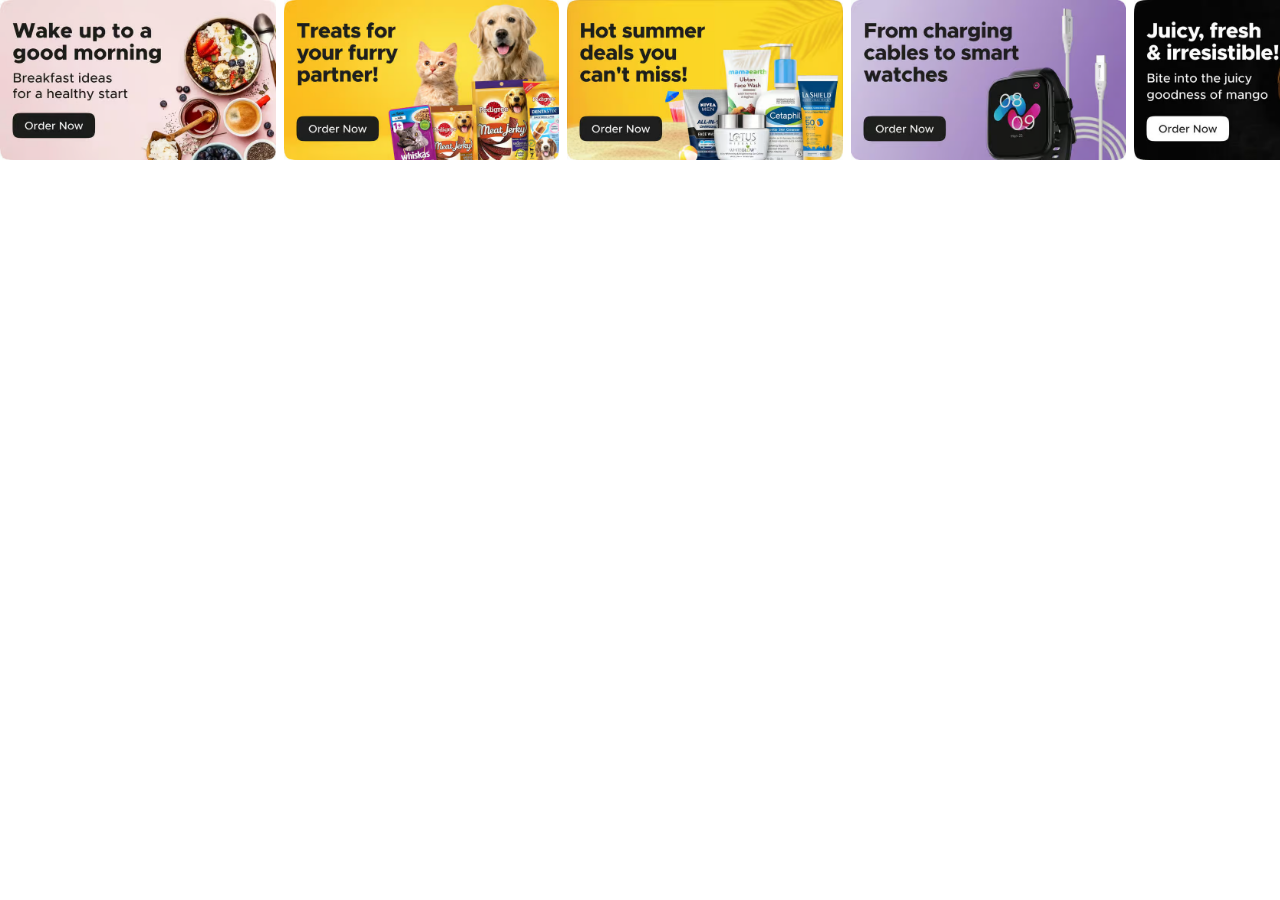
<file: component/component/index.html>
<!DOCTYPE html>
<html lang="en">
<head>
    <meta charset="UTF-8">
    <meta name="viewport" content="width=device-width, initial-scale=1.0">
    <title>Document</title>
    <link rel="stylesheet" href="./frame.css">
</head>
<body>
    <section>
        <div class="frame">
            <img src="./image/frame.avif">
            <img src="./image/frame1.avif">
            <img src="./image/frame2.avif">
            <img src="./image/frame3.avif">
            <img src="./image/frame4.avif">
            <img src="./image/frame5.avif">

        </div>

    </section>
    
</body>
</html>
</file>
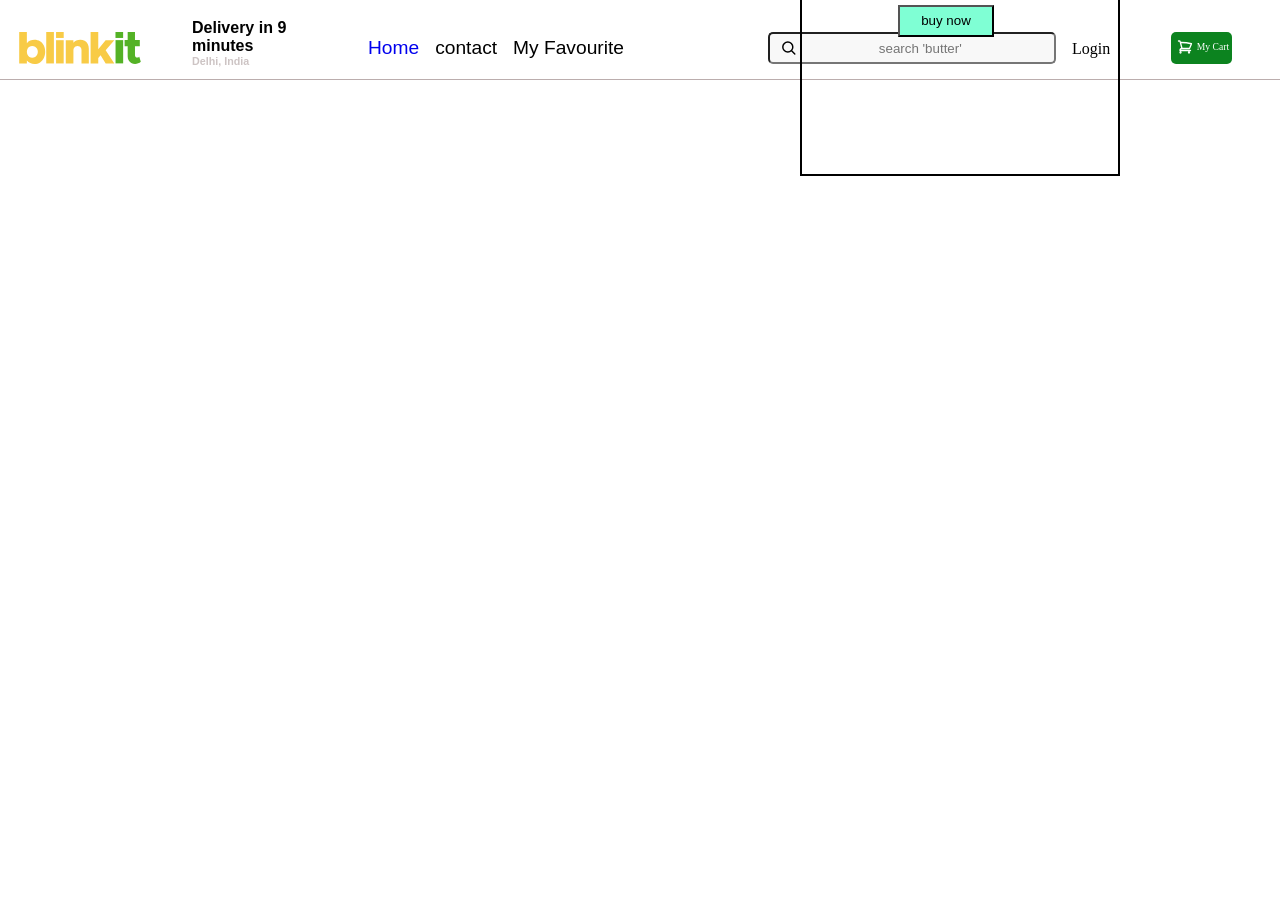
<file: component/component/cart/index.html>
<!DOCTYPE html>
<html lang="en">
<head>
    <meta charset="UTF-8">
    <meta name="viewport" content="width=device-width, initial-scale=1.0">
    <title>Document</title>
    <link rel="stylesheet" href="../frame.css" >
</head>
<body>
    <header>   
         <div class="logo">
        <svg width="134" height="30" viewBox="0 0 114 30" fill="none" xmlns="http://www.w3.org/2000/svg">
            <path
                d="M14.3342 7.186C16.2619 7.186 17.9832 7.66644 19.4978 8.62732C21.0262 9.57447 22.2242 10.9197 23.0917 12.663C23.9316 14.3377 24.3516 16.3075 24.3516 18.5724C24.3516 20.7687 23.9316 22.7316 23.0917 24.4612C22.2517 26.1908 21.0675 27.5429 19.5391 28.5175C17.9969 29.5058 16.2619 30 14.3342 30C12.9297 30 11.6078 29.7117 10.3685 29.1352C9.12927 28.5587 8.06901 27.7488 7.18775 26.7056V29.4852H0V0H7.18775V10.4598C8.06901 9.41661 9.12927 8.61359 10.3685 8.05079C11.6078 7.47426 12.9297 7.186 14.3342 7.186ZM12.1861 24.0494C13.2051 24.0494 14.1139 23.8161 14.9125 23.3493C15.7112 22.8826 16.3377 22.2306 16.7921 21.3933C17.2465 20.5697 17.4737 19.6294 17.4737 18.5724C17.4737 17.5429 17.2465 16.6095 16.7921 15.7721C16.3377 14.9348 15.7112 14.2828 14.9125 13.8161C14.1139 13.3493 13.2051 13.116 12.1861 13.116C11.2223 13.116 10.3617 13.3493 9.60432 13.8161C8.84699 14.269 8.2549 14.9073 7.82804 15.731C7.40118 16.5683 7.18775 17.5154 7.18775 18.5724C7.18775 19.6294 7.40118 20.5765 7.82804 21.4139C8.2549 22.2375 8.84699 22.8826 9.60432 23.3493C10.3617 23.8161 11.2223 24.0494 12.1861 24.0494Z"
                fill="#F8CB46"></path>
            <path d="M25.3356 29.4852V0H32.5233V29.4852H25.3356Z" fill="#F8CB46"></path>
            <path d="M34.5607 29.4852V7.68016H41.7071V29.4852H34.5607Z" fill="#F8CB46"></path>
            <path
                d="M57.2319 7.186C58.7603 7.186 60.1372 7.5429 61.3627 8.25669C62.5882 8.95676 63.5521 9.94509 64.2544 11.2217C64.9291 12.512 65.2664 13.9739 65.2664 15.6074V29.4852H58.4092V17.2135C58.4092 16.4173 58.2508 15.7104 57.9341 15.0927C57.6312 14.4612 57.1974 13.9739 56.6329 13.6307C56.0821 13.2876 55.4349 13.116 54.6914 13.116C53.9891 13.116 53.3419 13.2876 52.7498 13.6307C52.1577 13.9602 51.6965 14.4132 51.366 14.9897C51.0218 15.5388 50.8496 16.1839 50.8496 16.9252L50.8083 29.4852H43.6619V7.68016H50.8083V10.1716C51.483 9.23816 52.3849 8.51064 53.5141 7.98902C54.6432 7.45367 55.8824 7.186 57.2319 7.186Z"
                fill="#F8CB46"></path>
            <path
                d="M81.0597 17.2135L89.1769 29.4852H81.0597L76.3091 21.7639L74.1198 24.2965V29.4852H66.932V0H74.1198V16.2869L81.0184 7.68016H89.1356L81.0597 17.2135Z"
                fill="#F8CB46"></path>
            <path d="M34.5569 0.00232667H41.7267V5.59207H34.5569V0.00232667Z" fill="#F8CB46"></path>
            <path d="M90.3176 29.4198V7.61479H97.464V29.4198H90.3176Z" fill="#54B226"></path>
            <path
                d="M112.575 23.2634L114 27.855C113.353 28.4727 112.534 28.9737 111.542 29.3581C110.564 29.7424 109.607 29.9346 108.671 29.9346C107.322 29.9346 106.117 29.6395 105.057 29.0492C103.996 28.4452 103.17 27.6079 102.578 26.5372C101.986 25.494 101.69 24.2929 101.69 22.9339V13.3183H98.819V7.61479H101.69V0.00241089H108.547V7.61479H113.071V13.3183H108.547V21.6161C108.547 22.3162 108.733 22.8859 109.105 23.3251C109.477 23.7644 109.952 23.984 110.53 23.984C110.943 23.984 111.329 23.9223 111.687 23.7987C112.045 23.6752 112.341 23.4967 112.575 23.2634Z"
                fill="#54B226"></path>
            <path d="M90.2609 0.00241089H97.4307V5.59215H90.2609V0.00241089Z" fill="#54B226"></path>
        </svg>
    </div>
    <div class="headTitle">
        <b>Delivery in 9 minutes</b>
        <h6>Delhi, India </h6>
    </div>
    <div class="navBar">
        <nav>
            <ul>
                <a href="../../index.html"><li>Home</li></a>
                <a><li>contact</li></a>
               <a><li id="item_lent">My Favourite</li></a>
                
            </ul>
        </nav>

    </div>
    <div class="search">
        <input type="search" placeholder="&nbsp; &nbsp; &nbsp; &nbsp; search 'butter'"/>
        <svg xmlns="http://www.w3.org/2000/svg" fill="none" viewBox="0 0 24 24" stroke-width="2.2"
            stroke="currentColor" class="w-6 h-6">
            <path stroke-linecap="round" stroke-linejoin="round"
                d="M21 21l-5.197-5.197m0 0A7.5 7.5 0 105.196 5.196a7.5 7.5 0 0010.607 10.607z" />
        </svg>
    </div>
    <div class="loginBtn">
        <p>Login</p>

    </div>
    <div class="cart">
        <svg xmlns="http://www.w3.org/2000/svg" fill="none" viewBox="0 0 24 24" stroke-width="2"
            stroke="currentColor" class="w-6 h-6">
            <path stroke-linecap="round" stroke-linejoin="round"
                d="M2.25 3h1.386c.51 0 .955.343 1.087.835l.383 1.437M7.5 14.25a3 3 0 00-3 3h15.75m-12.75-3h11.218c1.121-2.3 2.1-4.684 2.924-7.138a60.114 60.114 0 00-16.536-1.84M7.5 14.25L5.106 5.272M6 20.25a.75.75 0 11-1.5 0 .75.75 0 011.5 0zm12.75 0a.75.75 0 11-1.5 0 .75.75 0 011.5 0z" />
        </svg>
        <p>My Cart</p>

    </div>
</header>
<div class="new" >

</div>
<div class="itemBox" >
   <h1>total cost:-</h1> <h1 class="totalPrice">0</h1>
   <button onclick="buy()">buy now</button>

     
</div>





    <script src="./script.js"></script>
   
</body>
</html>
</file>
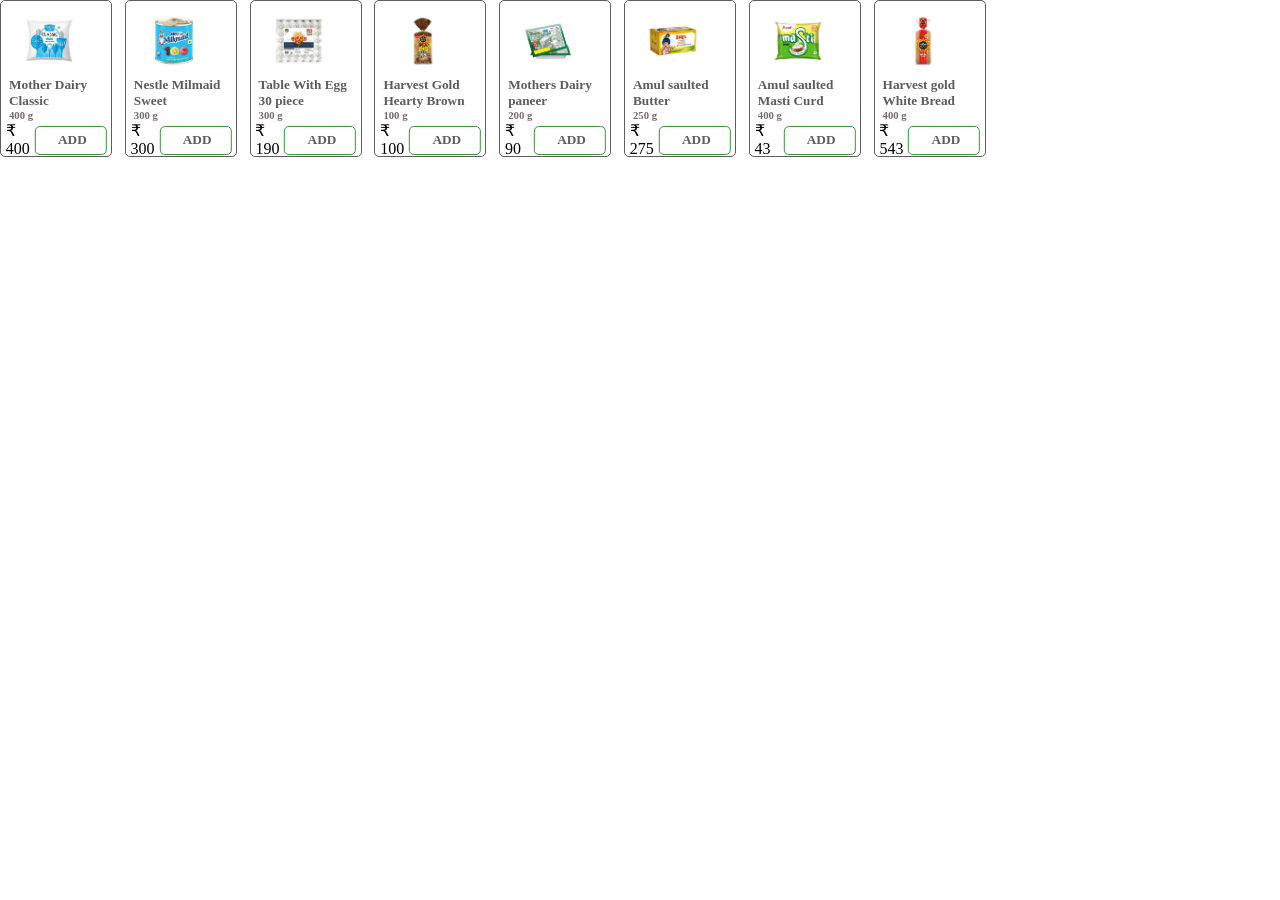
<file: component/component/component1/index.html>
<!DOCTYPE html>
<html lang="en">

<head>
    <meta charset="UTF-8">
    <meta name="viewport" content="width=device-width, initial-scale=1.0">
    <title>Document</title>
    <link rel="stylesheet" href="./item.css">
</head>

<body>

    <section>
        <div class="bottomFrame">
            <div class="item"><img src="../image/dairy.avif" alt="1" />
                <h5>Mother Dairy Classic</h5>
                <h6>400 g</h6>
                <div class="addBtn">
                    ₹ <br>400
                    <div class="btn">
                        <h5>ADD</h5>
                    </div>
                </div>
            </div>
            <div class="item"><img src="../image/dairy1.jpg" alt="1" />
                <h5>Nestle Milmaid Sweet</h5>
                <h6>300 g</h6>
                <div class="addBtn">
                    ₹ <br>300
                    <div class="btn">
                        <h5>ADD</h5>
                    </div>
                </div>
            </div>
            <div class="item"><img src="../image/dairy2.jpg" alt="1" />
                <h5>Table With Egg 30 piece</h5>
                <h6>300 g</h6>
                <div class="addBtn">
                    ₹ <br>190
                    <div class="btn">
                        <h5>ADD</h5>
                    </div>
                </div>
            </div>
            <div class="item"><img src="../image/dairy3.jpg" alt="1" />
                <h5>Harvest Gold Hearty Brown</h5>
                <h6>100 g</h6>
                <div class="addBtn">
                    ₹ <br>100
                    <div class="btn">
                        <h5>ADD</h5>
                    </div>
                </div>
            </div>
            <div class="item"><img src="../image/dairy4.jpg" alt="1" />
                <h5>Mothers Dairy paneer</h5>
                <h6>200 g</h6>
                <div class="addBtn">
                    ₹ <br>90
                    <div class="btn">
                        <h5>ADD</h5>
                    </div>
                </div>
            </div>
            <div class="item"><img src="../image/dairy5.jpg" alt="1" />
                <h5>Amul saulted Butter</h5>
                <h6>250 g</h6>
                <div class="addBtn">
                    ₹ <br>275
                    <div class="btn">
                        <h5>ADD</h5>
                    </div>
                </div>
            </div>
            <div class="item"><img src="../image/dairy6.jpg" alt="1" />
                <h5>Amul saulted Masti Curd</h5>
                <h6>400 g</h6>
                <div class="addBtn">
                    ₹ <br>43
                    <div class="btn">
                        <h5>ADD</h5>
                    </div>
                </div>
            </div>
            <div class="item"><img src="../image/dairy7.jpg" alt="1" />
                <h5>Harvest gold White Bread</h5>
                <h6>400 g</h6>
                <div class="addBtn">
                    ₹ <br>543
                    <div class="btn">
                        <h5>ADD</h5>
                    </div>
                </div>
            </div>


        </div>

    </section>

</body>

</html>
</file>
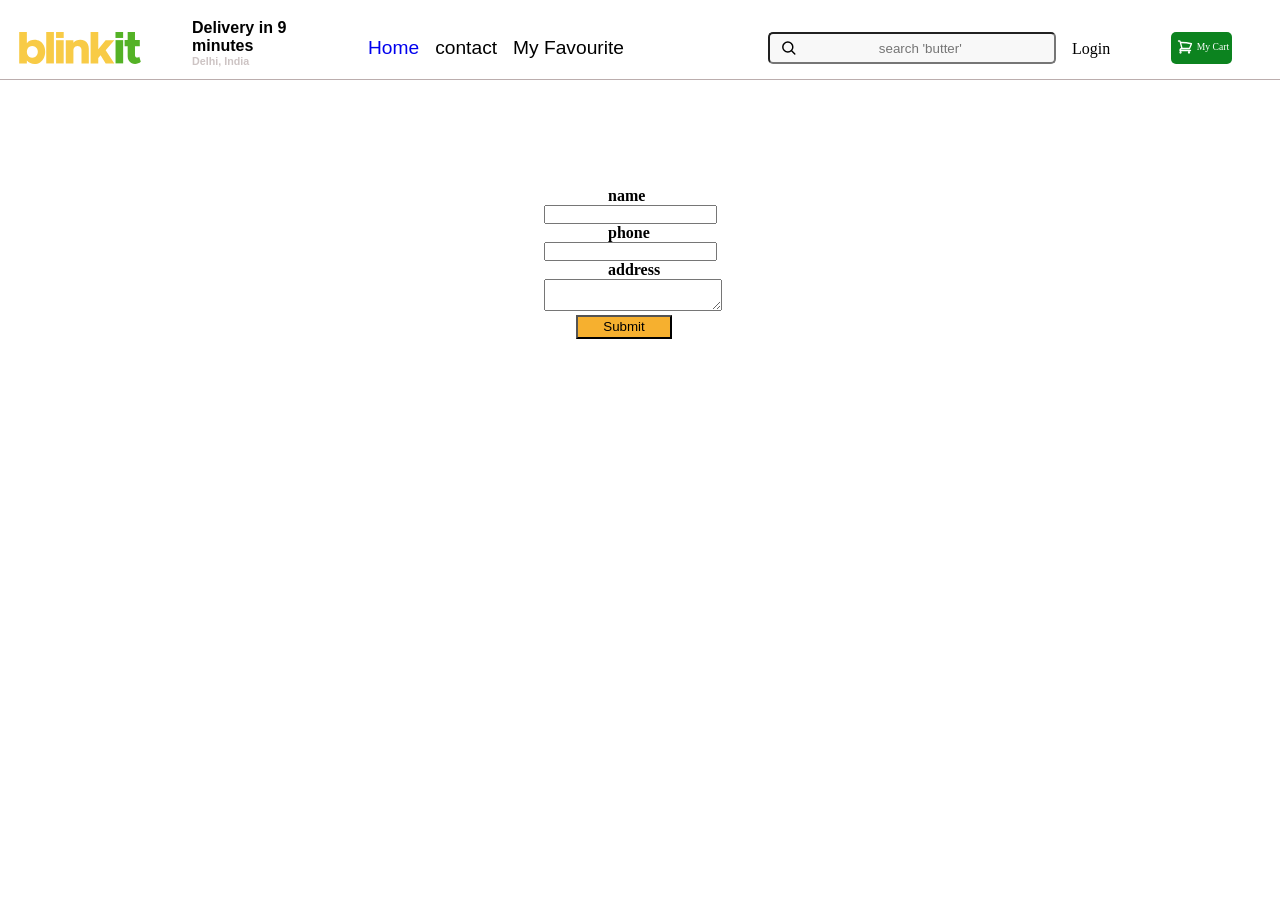
<file: component/component/form/index.html>
<!DOCTYPE html>
<html lang="en">
<head>
    <meta charset="UTF-8">
    <meta name="viewport" content="width=device-width, initial-scale=1.0">
    <title>Document</title>
    <link rel="stylesheet" href="../frame.css" >
</head>
<body>
    <header>   
         <div class="logo">
        <svg width="134" height="30" viewBox="0 0 114 30" fill="none" xmlns="http://www.w3.org/2000/svg">
            <path
                d="M14.3342 7.186C16.2619 7.186 17.9832 7.66644 19.4978 8.62732C21.0262 9.57447 22.2242 10.9197 23.0917 12.663C23.9316 14.3377 24.3516 16.3075 24.3516 18.5724C24.3516 20.7687 23.9316 22.7316 23.0917 24.4612C22.2517 26.1908 21.0675 27.5429 19.5391 28.5175C17.9969 29.5058 16.2619 30 14.3342 30C12.9297 30 11.6078 29.7117 10.3685 29.1352C9.12927 28.5587 8.06901 27.7488 7.18775 26.7056V29.4852H0V0H7.18775V10.4598C8.06901 9.41661 9.12927 8.61359 10.3685 8.05079C11.6078 7.47426 12.9297 7.186 14.3342 7.186ZM12.1861 24.0494C13.2051 24.0494 14.1139 23.8161 14.9125 23.3493C15.7112 22.8826 16.3377 22.2306 16.7921 21.3933C17.2465 20.5697 17.4737 19.6294 17.4737 18.5724C17.4737 17.5429 17.2465 16.6095 16.7921 15.7721C16.3377 14.9348 15.7112 14.2828 14.9125 13.8161C14.1139 13.3493 13.2051 13.116 12.1861 13.116C11.2223 13.116 10.3617 13.3493 9.60432 13.8161C8.84699 14.269 8.2549 14.9073 7.82804 15.731C7.40118 16.5683 7.18775 17.5154 7.18775 18.5724C7.18775 19.6294 7.40118 20.5765 7.82804 21.4139C8.2549 22.2375 8.84699 22.8826 9.60432 23.3493C10.3617 23.8161 11.2223 24.0494 12.1861 24.0494Z"
                fill="#F8CB46"></path>
            <path d="M25.3356 29.4852V0H32.5233V29.4852H25.3356Z" fill="#F8CB46"></path>
            <path d="M34.5607 29.4852V7.68016H41.7071V29.4852H34.5607Z" fill="#F8CB46"></path>
            <path
                d="M57.2319 7.186C58.7603 7.186 60.1372 7.5429 61.3627 8.25669C62.5882 8.95676 63.5521 9.94509 64.2544 11.2217C64.9291 12.512 65.2664 13.9739 65.2664 15.6074V29.4852H58.4092V17.2135C58.4092 16.4173 58.2508 15.7104 57.9341 15.0927C57.6312 14.4612 57.1974 13.9739 56.6329 13.6307C56.0821 13.2876 55.4349 13.116 54.6914 13.116C53.9891 13.116 53.3419 13.2876 52.7498 13.6307C52.1577 13.9602 51.6965 14.4132 51.366 14.9897C51.0218 15.5388 50.8496 16.1839 50.8496 16.9252L50.8083 29.4852H43.6619V7.68016H50.8083V10.1716C51.483 9.23816 52.3849 8.51064 53.5141 7.98902C54.6432 7.45367 55.8824 7.186 57.2319 7.186Z"
                fill="#F8CB46"></path>
            <path
                d="M81.0597 17.2135L89.1769 29.4852H81.0597L76.3091 21.7639L74.1198 24.2965V29.4852H66.932V0H74.1198V16.2869L81.0184 7.68016H89.1356L81.0597 17.2135Z"
                fill="#F8CB46"></path>
            <path d="M34.5569 0.00232667H41.7267V5.59207H34.5569V0.00232667Z" fill="#F8CB46"></path>
            <path d="M90.3176 29.4198V7.61479H97.464V29.4198H90.3176Z" fill="#54B226"></path>
            <path
                d="M112.575 23.2634L114 27.855C113.353 28.4727 112.534 28.9737 111.542 29.3581C110.564 29.7424 109.607 29.9346 108.671 29.9346C107.322 29.9346 106.117 29.6395 105.057 29.0492C103.996 28.4452 103.17 27.6079 102.578 26.5372C101.986 25.494 101.69 24.2929 101.69 22.9339V13.3183H98.819V7.61479H101.69V0.00241089H108.547V7.61479H113.071V13.3183H108.547V21.6161C108.547 22.3162 108.733 22.8859 109.105 23.3251C109.477 23.7644 109.952 23.984 110.53 23.984C110.943 23.984 111.329 23.9223 111.687 23.7987C112.045 23.6752 112.341 23.4967 112.575 23.2634Z"
                fill="#54B226"></path>
            <path d="M90.2609 0.00241089H97.4307V5.59215H90.2609V0.00241089Z" fill="#54B226"></path>
        </svg>
    </div>
    <div class="headTitle">
        <b>Delivery in 9 minutes</b>
        <h6>Delhi, India </h6>
    </div>
    <div class="navBar">
        <nav>
            <ul>
                <a href="../../index.html"><li>Home</li></a>
                <a><li>contact</li></a>
               <a><li id="item_lent">My Favourite</li></a>
                
            </ul>
        </nav>

    </div>
    <div class="search">
        <input type="search" placeholder="&nbsp; &nbsp; &nbsp; &nbsp; search 'butter'"/>
        <svg xmlns="http://www.w3.org/2000/svg" fill="none" viewBox="0 0 24 24" stroke-width="2.2"
            stroke="currentColor" class="w-6 h-6">
            <path stroke-linecap="round" stroke-linejoin="round"
                d="M21 21l-5.197-5.197m0 0A7.5 7.5 0 105.196 5.196a7.5 7.5 0 0010.607 10.607z" />
        </svg>
    </div>
    <div class="loginBtn">
        <p>Login</p>

    </div>
    <div class="cart">
        <svg xmlns="http://www.w3.org/2000/svg" fill="none" viewBox="0 0 24 24" stroke-width="2"
            stroke="currentColor" class="w-6 h-6">
            <path stroke-linecap="round" stroke-linejoin="round"
                d="M2.25 3h1.386c.51 0 .955.343 1.087.835l.383 1.437M7.5 14.25a3 3 0 00-3 3h15.75m-12.75-3h11.218c1.121-2.3 2.1-4.684 2.924-7.138a60.114 60.114 0 00-16.536-1.84M7.5 14.25L5.106 5.272M6 20.25a.75.75 0 11-1.5 0 .75.75 0 011.5 0zm12.75 0a.75.75 0 11-1.5 0 .75.75 0 011.5 0z" />
        </svg>
        <p>My Cart</p>

    </div>
</header>

<div class="form">
    <form>
        <label htmlfor="name"><b>name</b></label><br>
        <input type="text"/>
        <label htmlfor="name"><b>phone</b></label><br>
        <input type="number"/>
        <label htmlfor="name"><b>address</b></label><br>
        <textarea></textarea><br>
    </form>
    <button class="submit" onclick="submit()">Submit</button>
</div>



    <script src="./script.js"></script>
   
</body>
</html>
</file>
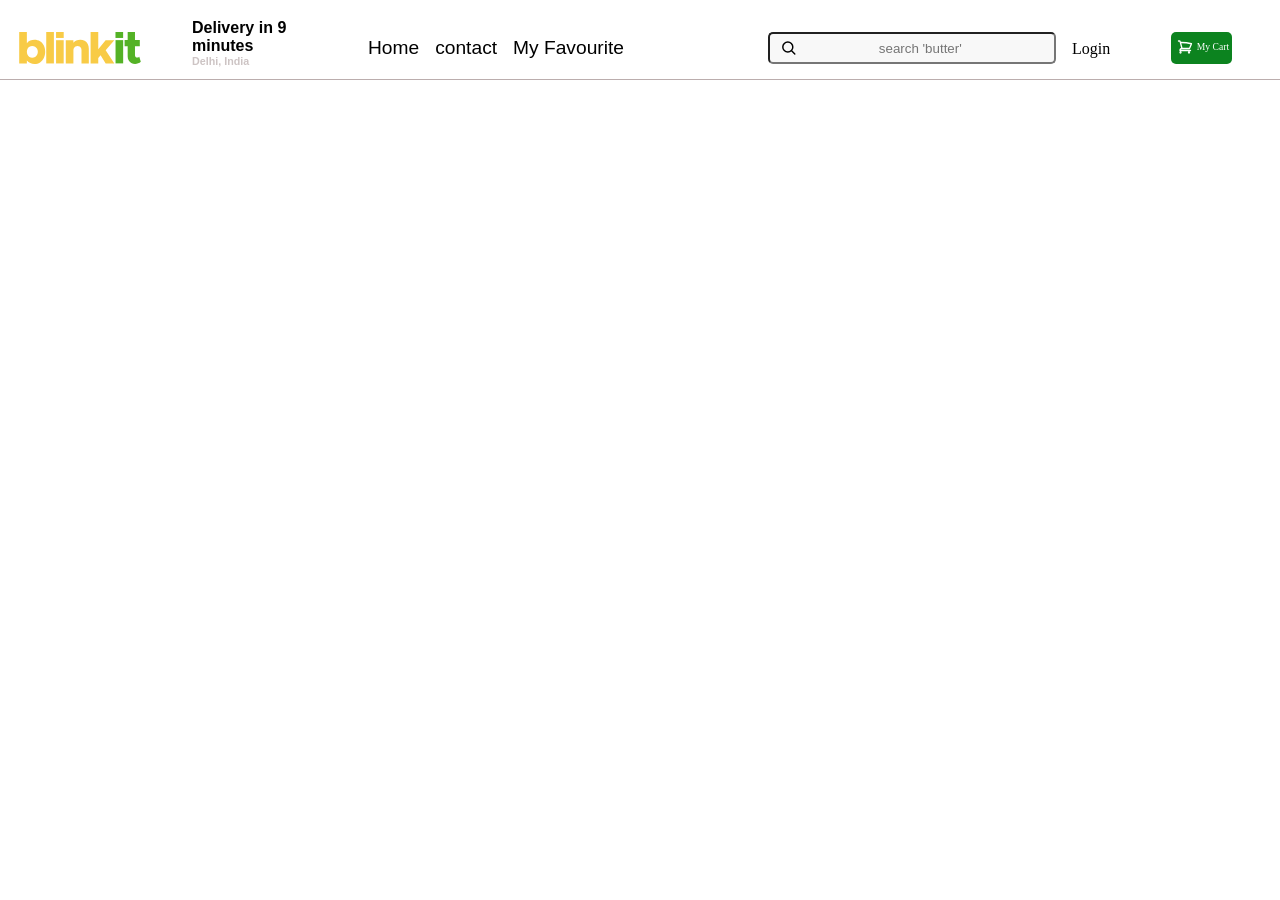
<file: component/component/myFavourite/index.html>
<!DOCTYPE html>
<html lang="en">
<head>
    <meta charset="UTF-8">
    <meta name="viewport" content="width=device-width, initial-scale=1.0">
    <title>Document</title>
    <link rel="stylesheet" href="../frame.css" >
</head>
<body>
    <header>   
         <div class="logo">
        <svg width="134" height="30" viewBox="0 0 114 30" fill="none" xmlns="http://www.w3.org/2000/svg">
            <path
                d="M14.3342 7.186C16.2619 7.186 17.9832 7.66644 19.4978 8.62732C21.0262 9.57447 22.2242 10.9197 23.0917 12.663C23.9316 14.3377 24.3516 16.3075 24.3516 18.5724C24.3516 20.7687 23.9316 22.7316 23.0917 24.4612C22.2517 26.1908 21.0675 27.5429 19.5391 28.5175C17.9969 29.5058 16.2619 30 14.3342 30C12.9297 30 11.6078 29.7117 10.3685 29.1352C9.12927 28.5587 8.06901 27.7488 7.18775 26.7056V29.4852H0V0H7.18775V10.4598C8.06901 9.41661 9.12927 8.61359 10.3685 8.05079C11.6078 7.47426 12.9297 7.186 14.3342 7.186ZM12.1861 24.0494C13.2051 24.0494 14.1139 23.8161 14.9125 23.3493C15.7112 22.8826 16.3377 22.2306 16.7921 21.3933C17.2465 20.5697 17.4737 19.6294 17.4737 18.5724C17.4737 17.5429 17.2465 16.6095 16.7921 15.7721C16.3377 14.9348 15.7112 14.2828 14.9125 13.8161C14.1139 13.3493 13.2051 13.116 12.1861 13.116C11.2223 13.116 10.3617 13.3493 9.60432 13.8161C8.84699 14.269 8.2549 14.9073 7.82804 15.731C7.40118 16.5683 7.18775 17.5154 7.18775 18.5724C7.18775 19.6294 7.40118 20.5765 7.82804 21.4139C8.2549 22.2375 8.84699 22.8826 9.60432 23.3493C10.3617 23.8161 11.2223 24.0494 12.1861 24.0494Z"
                fill="#F8CB46"></path>
            <path d="M25.3356 29.4852V0H32.5233V29.4852H25.3356Z" fill="#F8CB46"></path>
            <path d="M34.5607 29.4852V7.68016H41.7071V29.4852H34.5607Z" fill="#F8CB46"></path>
            <path
                d="M57.2319 7.186C58.7603 7.186 60.1372 7.5429 61.3627 8.25669C62.5882 8.95676 63.5521 9.94509 64.2544 11.2217C64.9291 12.512 65.2664 13.9739 65.2664 15.6074V29.4852H58.4092V17.2135C58.4092 16.4173 58.2508 15.7104 57.9341 15.0927C57.6312 14.4612 57.1974 13.9739 56.6329 13.6307C56.0821 13.2876 55.4349 13.116 54.6914 13.116C53.9891 13.116 53.3419 13.2876 52.7498 13.6307C52.1577 13.9602 51.6965 14.4132 51.366 14.9897C51.0218 15.5388 50.8496 16.1839 50.8496 16.9252L50.8083 29.4852H43.6619V7.68016H50.8083V10.1716C51.483 9.23816 52.3849 8.51064 53.5141 7.98902C54.6432 7.45367 55.8824 7.186 57.2319 7.186Z"
                fill="#F8CB46"></path>
            <path
                d="M81.0597 17.2135L89.1769 29.4852H81.0597L76.3091 21.7639L74.1198 24.2965V29.4852H66.932V0H74.1198V16.2869L81.0184 7.68016H89.1356L81.0597 17.2135Z"
                fill="#F8CB46"></path>
            <path d="M34.5569 0.00232667H41.7267V5.59207H34.5569V0.00232667Z" fill="#F8CB46"></path>
            <path d="M90.3176 29.4198V7.61479H97.464V29.4198H90.3176Z" fill="#54B226"></path>
            <path
                d="M112.575 23.2634L114 27.855C113.353 28.4727 112.534 28.9737 111.542 29.3581C110.564 29.7424 109.607 29.9346 108.671 29.9346C107.322 29.9346 106.117 29.6395 105.057 29.0492C103.996 28.4452 103.17 27.6079 102.578 26.5372C101.986 25.494 101.69 24.2929 101.69 22.9339V13.3183H98.819V7.61479H101.69V0.00241089H108.547V7.61479H113.071V13.3183H108.547V21.6161C108.547 22.3162 108.733 22.8859 109.105 23.3251C109.477 23.7644 109.952 23.984 110.53 23.984C110.943 23.984 111.329 23.9223 111.687 23.7987C112.045 23.6752 112.341 23.4967 112.575 23.2634Z"
                fill="#54B226"></path>
            <path d="M90.2609 0.00241089H97.4307V5.59215H90.2609V0.00241089Z" fill="#54B226"></path>
        </svg>
    </div>
    <div class="headTitle">
        <b>Delivery in 9 minutes</b>
        <h6>Delhi, India </h6>
    </div>
    <div class="navBar">
        <nav>
            <ul>
                <a><li>Home</li></a>
                <a><li>contact</li></a>
               <a><li id="item_lent">My Favourite</li></a>
                
            </ul>
        </nav>

    </div>
    <div class="search">
        <input type="search" placeholder="&nbsp; &nbsp; &nbsp; &nbsp; search 'butter'"/>
        <svg xmlns="http://www.w3.org/2000/svg" fill="none" viewBox="0 0 24 24" stroke-width="2.2"
            stroke="currentColor" class="w-6 h-6">
            <path stroke-linecap="round" stroke-linejoin="round"
                d="M21 21l-5.197-5.197m0 0A7.5 7.5 0 105.196 5.196a7.5 7.5 0 0010.607 10.607z" />
        </svg>
    </div>
    <div class="loginBtn">
        <p>Login</p>

    </div>
    <div class="cart">
        <svg xmlns="http://www.w3.org/2000/svg" fill="none" viewBox="0 0 24 24" stroke-width="2"
            stroke="currentColor" class="w-6 h-6">
            <path stroke-linecap="round" stroke-linejoin="round"
                d="M2.25 3h1.386c.51 0 .955.343 1.087.835l.383 1.437M7.5 14.25a3 3 0 00-3 3h15.75m-12.75-3h11.218c1.121-2.3 2.1-4.684 2.924-7.138a60.114 60.114 0 00-16.536-1.84M7.5 14.25L5.106 5.272M6 20.25a.75.75 0 11-1.5 0 .75.75 0 011.5 0zm12.75 0a.75.75 0 11-1.5 0 .75.75 0 011.5 0z" />
        </svg>
        <p>My Cart</p>

    </div>
</header>
<div class="new" >
    
    

    

</div>




    <script src="./script.js"></script>
   
</body>
</html>
</file>
<file: component/component/frame.css>
* {
    padding: 0;
    margin: 0;
    box-sizing: border-box;
}

.frame {
    display: flex;
    height: 10rem;
    width: 68rem;
    gap: 0.5rem;
}

header {
    position: relative;
    border-bottom: solid 1px #bbadad;
    height: 5rem;
    width: 80rem;
    margin: 0 auto;
}

.logo {
    position: absolute;
    margin-top: 2rem;
    margin-left: 1rem;


}

.logo svg {
    height: 2rem;
    width: 8rem;
}

.headTitle {
    /* border:  solid 2px black; */
    height: 4rem;
    width: 7rem;
    font-family: 'Jost', sans-serif;
    font-family: 'Montserrat', sans-serif;
    font-family: 'Roboto', sans-serif;
    transform: translate(12rem, 1.2rem);

}

.headTitle h6 {
    color: rgb(205, 196, 196);
}

.search {

    /* border: solid 2px black; */
    height: 1.5rem;
    width: 10rem;
    transform: translate(48rem, -4rem);
}

.search input {
    border-radius: 5px;
    height: 2rem;
    width: 18rem;
    text-align: left;
    background-color: #F8F8F8;
    text-align: center;
}

.search svg {
    height: 1rem;
    transform: translate(.8rem, -1.5rem);
}

.loginBtn {
    position: absolute;
    right: 10rem;
    top: 2rem;
    height: 2rem;
    width: 3.5rem;
    text-align: center;
    border-radius: 5px;
}

.loginBtn p {
    position: absolute;
    margin-top: .5rem;
    margin-left: .5rem;
}

.loginBtn:hover {
    cursor: pointer;
    background-color: #0C831F;
    transform: scale(1.1, 1.1);
}

.cart {
    position: absolute;
    right: 3rem;
    top: 2rem;
    height: 2rem;
    width: 3.8rem;
    border-radius: 5px;
    color: #fff;
    background-color: #0C831F;
}

.cart svg {
    height: 1rem;
    margin-left: 6px;
    margin-top: 7px;
}

.cart p {

    font-size: .6rem;
    transform: translate(1.6rem, -1.1rem);
}

.cart:hover {
    cursor: pointer;
    transform: scale(1.2, 1.2);

}

.advertise {
    height: 10rem;
    width: 62rem;
    margin: 1rem auto;
    border-radius: 10px;
    background-image: url("./image/blink1.jpg");
    background-repeat: no-repeat;
    background-position: center;
    background-size: cover;
}

iframe {
    height: 10rem;
    width: 61rem;
    margin: 1rem auto;
    border-radius: 10px;
    transform: translateX(12.3rem);
}

.middle {
    display: flex;
    height: 20rem;
    width: 62rem;

    flex-wrap: wrap;
    transform: translate(12rem, 0rem);
}

.middle img {
    height: 9rem;

}

.navBar {
    width: 20rem;
    height: 2rem;
    text-align: center;
    transform: translate(22rem, -2rem);
    /* border:solid black 2px; */

}

.navBar li {
    list-style-type: none;
    float: left;
    margin-left: 1rem;
    ;
    margin-top: .3rem;
    font-size: larger;
    font-family: 'Gill Sans', 'Gill Sans MT', Calibri, 'Trebuchet MS', sans-serif;
}

.navBar a {
    text-decoration: none;
}

.navBar li:hover {
    cursor: pointer;
    background-color: #0C831F;
    transform: scale(1.3, 1.3);
}
.favPic{
    height:10rem;
    transform: translate(1rem,-.5rem);
}
.fav_item{
    /* border:solid black 2px; */
    height: 15rem;
    width:10rem;
  
    float: left;
    transform: translate(-15rem,1rem);
   
}


.dlt{
    margin-left: 4rem;
    transform: translate(-1rem,0rem);
}
.cart_item{
    /* border:solid black 2px; */
    height: 10rem;
    width:30rem;
    margin-top: 2rem;
  
   
    /* transform: translate(-15rem,1rem); */
   
}
/* .cart_item button{
    
    transform: translate(10rem,-8rem);
} */
/* .cart_item h4{
    transform: translate(8rem,-6.8rem);

} */
.increase{
    height:1.5rem;
    width:2rem;
    transform:translate(15rem,-9rem);
}
.decrease{

    height:1.5rem;
    width:2rem;
    transform:translate(15rem,-8rem);

}
.dlt{
    height:2rem;
    width:3.5rem;
    background-color: rgb(245, 137, 60);
    transform:translate(-1rem,1rem);

}
.quant{
    transform: translate(15.6rem,-8.5rem);
}
.price{
    transform: translate(8rem,-6.8rem)

}
.itemBox{
    border: solid black 2px;
    height: 16rem;
    width:20rem;
    transform: translate(50rem,-10rem);
}
.totalPrice{
    transform: translate(10rem,-2.2rem);
}
.itemBox button{
    height:2rem;
    width:6rem;
    transform: translateX(6rem);
    background-color: aquamarine;
}
.form{
    position: relative;
    /* border: solid black 2px; */
    height:20rem;
    width:20rem;
    transform: translate(150%,30%);

}
.form label{
    position: relative;
    margin-left: 40%;
}
.form input{
    position: relative;
    margin-left: 20%;

}
.form textarea{
    position: relative;
    margin-left: 20%;
}
.submit{
    height: 1.5rem;
    width: 6rem;
    background-color: rgb(246, 176, 47);
    margin-left: 30%;
    
}








@media(max-width:1231px) {
    header {

        height: 5rem;
        width: 60rem;
    }

    .search input {

        height: 2rem;
        width: 20rem;

    }

    .search svg {
        height: 1rem;
        transform: translate(-20rem, 0.2rem);
    }

    iframe {
        height: 10rem;
        width: 61rem;
        margin: 1rem auto;
        border-radius: 10px;
        transform: translateX(8rem);
    }

    .middle {



        transform: translate(8rem, 0rem);
    }


}

@media(max-width:1103px) {

    iframe {
        height: 10rem;
        width: 61rem;
        margin: 1rem auto;
        border-radius: 10px;
        transform: translateX(4rem);
    }

    .middle {



        transform: translate(4rem, 0rem);
    }


}

@media(max-width:1037px) {

    iframe {
        height: 10rem;
        width: 61rem;
        margin: 1rem auto;
        border-radius: 10px;
        transform: translateX(2rem);
    }

    .middle {



        transform: translate(2rem, 0rem);
    }


}

@media(max-width:1105px) {
    header {

        height: 5rem;
        width: 60rem;
    }

    .search input {

        height: 2rem;
        width: 20rem;

    }

    .search svg {
        height: 1rem;
        transform: translate(-20rem, 0.2rem);
    }

    iframe {
        height: 10rem;
        width: 50rem;
        margin: 1rem auto;
        border-radius: 10px;
        transform: translateX(8rem);
    }

    .middle {
        width: 50rem;
        height: 30rem;



        transform: translate(8rem, 0rem);
    }


}

@media(max-width:981px) {
    header {

        height: 5rem;
        width: 50rem;
    }

    .search {

        height: 1.5rem;
        width: 35rem;
        transform: translate(20rem, -2rem);
    }

    .search input {

        height: 2rem;
        width: 15rem;

    }

    .search svg {
        height: 1rem;
        transform: translate(-15rem, 0.2rem);
    }

    .advertise {
        height: 10rem;
        width: 50rem;
        margin: 1rem auto;
        border-radius: 10px;
        background-image: url("../image/blink1.jpg");
        background-repeat: no-repeat;
        background-position: center;
        background-size: cover;
    }

    iframe {
        height: 10rem;
        width: 50rem;
        margin: 1rem auto;
        border-radius: 10px;
        transform: translateX(5.5rem);
    }

    .middle {
        width: 50rem;
        height: 30rem;
        transform: translate(6rem, 0rem);
    }


}

@media(max-width:889px) {

    .advertise {
        height: 10rem;
        width: 50rem;
        margin: 1rem auto;
        border-radius: 10px;
        background-image: url("../image/blink1.jpg");
        background-repeat: no-repeat;
        background-position: center;
        background-size: cover;
    }

    iframe {
        height: 10rem;
        width: 50rem;
        margin: 1rem auto;
        border-radius: 10px;
        transform: translateX(3rem);
    }

    .middle {
        width: 50rem;
        height: 30rem;
        transform: translate(3.8rem, 0rem);
    }


}

@media(max-width:851px) {

    .advertise {
        height: 10rem;
        width: 40rem;
        margin: 1rem auto;
        border-radius: 10px;
        background-image: url("../image/blink1.jpg");
        background-repeat: no-repeat;
        background-position: center;
        background-size: 40rem;
    }

    iframe {
        height: 10rem;
        width: 40rem;
        margin: 1rem auto;
        border-radius: 10px;
        transform: translateX(6rem);
    }

    .middle {
        width: 45rem;
        height: 35rem;
        transform: translate(3.8rem, 0rem);
    }


}

@media(max-width:797px) {
    header {

        height: 5rem;
        width: 40rem;
    }

    .logo {
        position: absolute;
        margin-top: 2rem;
        margin-left: -1rem;
    }

    .headTitle {
        /* border:  solid 2px black; */
        height: 4rem;
        width: 7rem;
        font-family: 'Jost', sans-serif;
        font-family: 'Montserrat', sans-serif;
        font-family: 'Roboto', sans-serif;
        transform: translate(8rem, 1.2rem);

    }

    .search {

        height: 1.5rem;
        width: 35rem;
        transform: translate(14rem, -2rem);
    }

    .search input {

        height: 2rem;
        width: 10rem;

    }

    .search svg {
        height: 1rem;
        transform: translate(-10rem, 0.2rem);
    }

    .loginBtn {

        right: 10rem;
        top: 2rem;
        height: 2rem;
        width: 3.5rem;

    }

    .cart {

        right: 3rem;
        top: 2rem;
        height: 2rem;
        width: 3.8rem;
    }

    .advertise {
        height: 10rem;
        width: 50rem;
        margin: 1rem auto;
        border-radius: 10px;
        background-image: url("../image/blink1.jpg");
        background-repeat: no-repeat;
        background-position: center;
        background-size: 38rem;
    }

    iframe {
        height: 10rem;
        width: 40rem;
        margin: 1rem auto;
        border-radius: 10px;
        transform: translateX(5rem);
    }

    .middle {
        width: 40rem;
        height: 35rem;
        transform: translate(6rem, 0rem);
    }


}

@media(max-width:723px) {
    header {

        height: 5rem;
        width: 40rem;
    }

    .logo {
        position: absolute;
        margin-top: 2rem;
        margin-left: -1rem;
    }

    .headTitle {
        /* border:  solid 2px black; */
        height: 4rem;
        width: 7rem;
        font-family: 'Jost', sans-serif;
        font-family: 'Montserrat', sans-serif;
        font-family: 'Roboto', sans-serif;
        transform: translate(8rem, 1.2rem);

    }

    .search {

        height: 1.5rem;
        width: 35rem;
        transform: translate(14rem, -2rem);
    }

    .search input {

        height: 2rem;
        width: 10rem;

    }

    .search svg {
        height: 1rem;
        transform: translate(-10rem, 0.2rem);
    }

    .loginBtn {

        right: 10rem;
        top: 2rem;
        height: 2rem;
        width: 3.5rem;

    }

    .cart {
        right: 3rem;
        top: 2rem;
        height: 2rem;
        width: 3.8rem;
    }

    .advertise {
        height: 10rem;
        width: 50rem;
        margin: 1rem -1rem;
        border-radius: 10px;
        background-image: url("../image/blink1.jpg");
        background-repeat: no-repeat;
        background-position: center;
        background-size: 38rem;
    }

    iframe {
        height: 10rem;
        width: 40rem;
        margin: 1rem auto;
        border-radius: 10px;
        transform: translateX(3rem);
    }

    .middle {
        width: 40rem;
        height: 35rem;
        transform: translate(6rem, 0rem);
    }


}

@media(max-width:687px) {
    header {

        height: 5rem;
        width: 40rem;
    }

    .logo {
        position: absolute;
        margin-top: 2rem;
        margin-left: -1rem;
    }

    .headTitle {
        /* border:  solid 2px black; */
        height: 4rem;
        width: 7rem;
        font-family: 'Jost', sans-serif;
        font-family: 'Montserrat', sans-serif;
        font-family: 'Roboto', sans-serif;
        transform: translate(8rem, 1.2rem);

    }

    .search {

        height: 1.5rem;
        width: 35rem;
        transform: translate(14rem, -2rem);
    }

    .search input {

        height: 2rem;
        width: 10rem;

    }

    .search svg {
        height: 1rem;
        transform: translate(-10rem, 0.2rem);
    }

    .loginBtn {

        right: 10rem;
        top: 2rem;
        height: 2rem;
        width: 3.5rem;

    }

    .cart {
        right: 3rem;
        top: 2rem;
        height: 2rem;
        width: 3.8rem;
    }

    .advertise {
        height: 10rem;
        width: 50rem;
        margin: 1rem -3rem;
        border-radius: 10px;
        background-image: url("../image/blink1.jpg");
        background-repeat: no-repeat;
        background-position: center;
        background-size: 38rem;
    }

    iframe {
        height: 10rem;
        width: 40rem;
        margin: 1rem auto;
        border-radius: 10px;
        transform: translateX(1rem);
    }

    .middle {
        width: 40rem;
        height: 35rem;
        transform: translate(3rem, 0rem);
    }


}

@media(max-width:657px) {
    header {

        height: 5rem;
        width: 33rem;
    }

    .logo {
        position: absolute;
        margin-top: 2rem;
        margin-left: -1.5rem;
    }

    .headTitle {
        /* border:  solid 2px black; */
        height: 4rem;
        width: 7rem;
        font-family: 'Jost', sans-serif;
        font-family: 'Montserrat', sans-serif;
        font-family: 'Roboto', sans-serif;
        transform: translate(7rem, 1.2rem);

    }

    .search {

        height: 1.5rem;
        width: 35rem;
        transform: translate(13rem, -2rem);
    }

    .search input {

        height: 2rem;
        width: 8rem;

    }

    .search svg {
        height: 1rem;
        transform: translate(-8rem, 0.2rem);
    }

    .loginBtn {

        right: 8rem;
        top: 2rem;
        height: 2rem;
        width: 3.5rem;

    }

    .cart {
        right: 3rem;
        top: 2rem;
        height: 2rem;
        width: 3.8rem;
    }

    .advertise {
        height: 10rem;
        width: 50rem;
        margin: 1rem -5rem;
        border-radius: 10px;
        background-image: url("../image/blink1.jpg");
        background-repeat: no-repeat;
        background-position: center;
        background-size: 35rem;
    }

    iframe {
        height: 10rem;
        width: 35rem;
        margin: 1rem auto;
        border-radius: 10px;
        transform: translateX(3rem);
    }

    .middle {
        width: 40rem;
        height: 35rem;
        transform: translate(2rem, 0rem);
    }


}

@media(max-width:609px) {
    header {

        height: 5rem;
        width: 33rem;
    }

    .logo {
        position: absolute;
        margin-top: 2rem;
        margin-left: -1.5rem;
    }

    .headTitle {
        /* border:  solid 2px black; */
        height: 4rem;
        width: 7rem;
        font-family: 'Jost', sans-serif;
        font-family: 'Montserrat', sans-serif;
        font-family: 'Roboto', sans-serif;
        transform: translate(7rem, 1.2rem);

    }

    .search {

        height: 1.5rem;
        width: 35rem;
        transform: translate(13rem, -2rem);
    }

    .search input {

        height: 2rem;
        width: 8rem;

    }

    .search svg {
        height: 1rem;
        transform: translate(-8rem, 0.2rem);
    }

    .loginBtn {

        right: 8rem;
        top: 2rem;
        height: 2rem;
        width: 3.5rem;

    }

    .cart {
        right: 3rem;
        top: 2rem;
        height: 2rem;
        width: 3.8rem;
    }

    .advertise {
        height: 10rem;
        width: 50rem;
        margin: 1rem -6rem;
        border-radius: 10px;
        background-image: url("../image/blink1.jpg");
        background-repeat: no-repeat;
        background-position: center;
        background-size: 35rem;
    }

    iframe {
        height: 10rem;
        width: 35rem;
        margin: 1rem auto;
        border-radius: 10px;
        transform: translateX(1rem);
    }

    .middle {
        width: 40rem;
        height: 35rem;
        transform: translate(1rem, 0rem);
    }


}

@media(max-width:575px) {
    header {

        height: 5rem;
        width: 33rem;
    }

    .logo {
        position: absolute;
        margin-top: 2rem;
        margin-left: -1.5rem;
    }

    .headTitle {
        /* border:  solid 2px black; */
        height: 4rem;
        width: 7rem;
        font-family: 'Jost', sans-serif;
        font-family: 'Montserrat', sans-serif;
        font-family: 'Roboto', sans-serif;
        transform: translate(7rem, 1.2rem);

    }

    .search {

        height: 1.5rem;
        width: 35rem;
        transform: translate(13rem, -2rem);
    }

    .search input {

        height: 2rem;
        width: 8rem;

    }

    .search svg {
        height: 1rem;
        transform: translate(-8rem, 0.2rem);
    }

    .loginBtn {

        right: 8rem;
        top: 2rem;
        height: 2rem;
        width: 3.5rem;

    }

    .cart {
        right: 3rem;
        top: 2rem;
        height: 2rem;
        width: 3.8rem;
    }

    .advertise {
        height: 8rem;
        width: 50rem;
        margin: 1rem -8rem;
        border-radius: 10px;
        background-image: url("../image/blink1.jpg");
        background-repeat: no-repeat;
        background-position: center;
        background-size: 30rem;
    }

    iframe {
        height: 10rem;
        width: 30rem;
        margin: 1rem auto;
        border-radius: 10px;
        transform: translateX(2rem);
    }

    .middle {
        width: 35rem;
        height: 35rem;
        transform: translate(2rem, 0rem);
    }

}

@media(max-width:555px) {
    header {

        height: 5rem;
        width: 30rem;
    }

    .logo {
        position: absolute;
        margin-top: 2rem;
        margin-left: -1.5rem;
    }

    .headTitle {
        /* border:  solid 2px black; */
        height: 4rem;
        width: 7rem;
        font-family: 'Jost', sans-serif;
        font-family: 'Montserrat', sans-serif;
        font-family: 'Roboto', sans-serif;
        transform: translate(7rem, 1.2rem);

    }

    .search {

        height: 1.5rem;
        width: 35rem;
        transform: translate(13rem, -2rem);
    }

    .search input {

        height: 2rem;
        width: 8rem;

    }

    .search svg {
        height: 1rem;
        transform: translate(-8rem, 0.2rem);
    }

    .loginBtn {

        right: 5rem;
        top: 2rem;
        height: 2rem;
        width: 3.5rem;

    }

    .cart {
        right: 1rem;
        top: 2rem;
        height: 2rem;
        width: 3.8rem;
    }

    .advertise {
        height: 8rem;
        width: 50rem;
        margin: 1rem -8rem;
        border-radius: 10px;
        background-image: url("../image/blink1.jpg");
        background-repeat: no-repeat;
        background-position: center;
        background-size: 30rem;
    }

    iframe {
        height: 10rem;
        width: 30rem;
        margin: 1rem auto;
        border-radius: 10px;
        transform: translateX(2rem);
    }

    .middle {
        width: 35rem;
        height: 35rem;
        transform: translate(2rem, 0rem);
    }
}

@media(max-width:511px) {
    header {

        height: 5rem;
        width: 29rem;
    }

    .logo {
        position: absolute;
        margin-top: 2rem;
        margin-left: -1.5rem;

    }

    .logo svg {
        height: 1.5rem;
        width: 8rem;
    }

    .headTitle {
        /* border:  solid 2px black; */
        height: 4rem;
        width: 5rem;
        font-family: 'Jost', sans-serif;
        font-family: 'Montserrat', sans-serif;
        font-family: 'Roboto', sans-serif;
        transform: translate(6rem, 1.2rem);

    }

    .search {

        height: 1.5rem;
        width: 35rem;
        transform: translate(11rem, -2rem);
    }

    .search input {

        height: 2rem;
        width: 8rem;

    }

    .search svg {
        height: 1rem;
        transform: translate(-8rem, 0.2rem);
    }

    .loginBtn {

        right: 6rem;
        top: 2rem;
        height: 2rem;
        width: 3.5rem;

    }

    .cart {
        right: 2rem;
        top: 2rem;
        height: 2rem;
        width: 3.8rem;
    }

    .advertise {
        height: 8rem;
        width: 50rem;
        margin: 1rem -9rem;
        border-radius: 10px;
        background-image: url("../image/blink1.jpg");
        background-repeat: no-repeat;
        background-position: center;
        background-size: 30rem;
    }

    iframe {
        height: 10rem;
        width: 30rem;
        margin: 1rem auto;
        border-radius: 10px;
        transform: translateX(1rem);
    }

    .middle {
        width: 35rem;
        height: 35rem;
        transform: translate(1rem, 0rem);
    }
}

@media(max-width:491px) {
    header {

        height: 5rem;
        width: 29rem;
    }

    .logo {
        position: absolute;
        margin-top: 2rem;
        margin-left: -1.5rem;

    }

    .logo svg {
        height: 1.5rem;
        width: 8rem;
    }

    .headTitle {
        /* border:  solid 2px black; */
        height: 4rem;
        width: 5rem;
        font-family: 'Jost', sans-serif;
        font-family: 'Montserrat', sans-serif;
        font-family: 'Roboto', sans-serif;
        transform: translate(6rem, 1.2rem);

    }

    .search {

        height: 1.5rem;
        width: 35rem;
        transform: translate(11rem, -2rem);
    }

    .search input {

        height: 2rem;
        width: 8rem;

    }

    .search svg {
        height: 1rem;
        transform: translate(-8rem, 0.2rem);
    }

    .loginBtn {

        right: 6rem;
        top: 2rem;
        height: 2rem;
        width: 3.5rem;

    }

    .cart {
        right: 2rem;
        top: 2rem;
        height: 2rem;
        width: 3.8rem;
    }

    .advertise {
        height: 8rem;
        width: 50rem;
        margin: 1rem -10rem;
        border-radius: 10px;
        background-image: url("../image/blink1.jpg");
        background-repeat: no-repeat;
        background-position: center;
        background-size: 30rem;
    }

    iframe {
        height: 10rem;
        width: 28rem;
        margin: 1rem auto;
        border-radius: 10px;
        transform: translateX(1.5rem);
    }

    .middle {
        width: 30rem;
        height: 45rem;
        transform: translate(2.5rem, 0rem);
    }
}
</file>
<file: component/component/component1/item.css>
* {
    padding: 0;
    margin: 0;
    box-sizing: border-box;   
}
.bottomFrame{
    display: flex;
    /* flex-wrap: wrap; */
    height:10rem;
    width:80rem;
    
    gap:0.8rem;
   
}
.item{
    border: solid 1px #5f5e5e;
    width:7rem;
    height:9.8rem;
    border-radius: 5px;
}
.item img{
    height:4rem;
    margin-left: 1rem;
    margin-top: .5rem; 
}
.item h5{
    color:rgb(93, 91, 91);
    margin-left: .5rem;
    
}
.item h6{
    color:rgb(116, 106, 106);
    margin-left: .5rem;
}
.addBtn{
    margin-left: .3rem;
   
    width:7rem;
    height:2.3rem;
}
.btn{
    border: solid 1px rgb(63, 143, 63);
    height:1.8rem;
    width: 4.5rem;
    border-radius: 5px;
    transform: translate(1.8rem,-2rem);
    background-color: rgba(255, 255, 255, 0.856);;
}

.btn h5{
    margin-top:0.3rem;
    margin-left: 1.4rem;
}

.btn :hover{
    cursor: pointer;
    transform:scale(1.3,1.3); 
    

}
</file>
